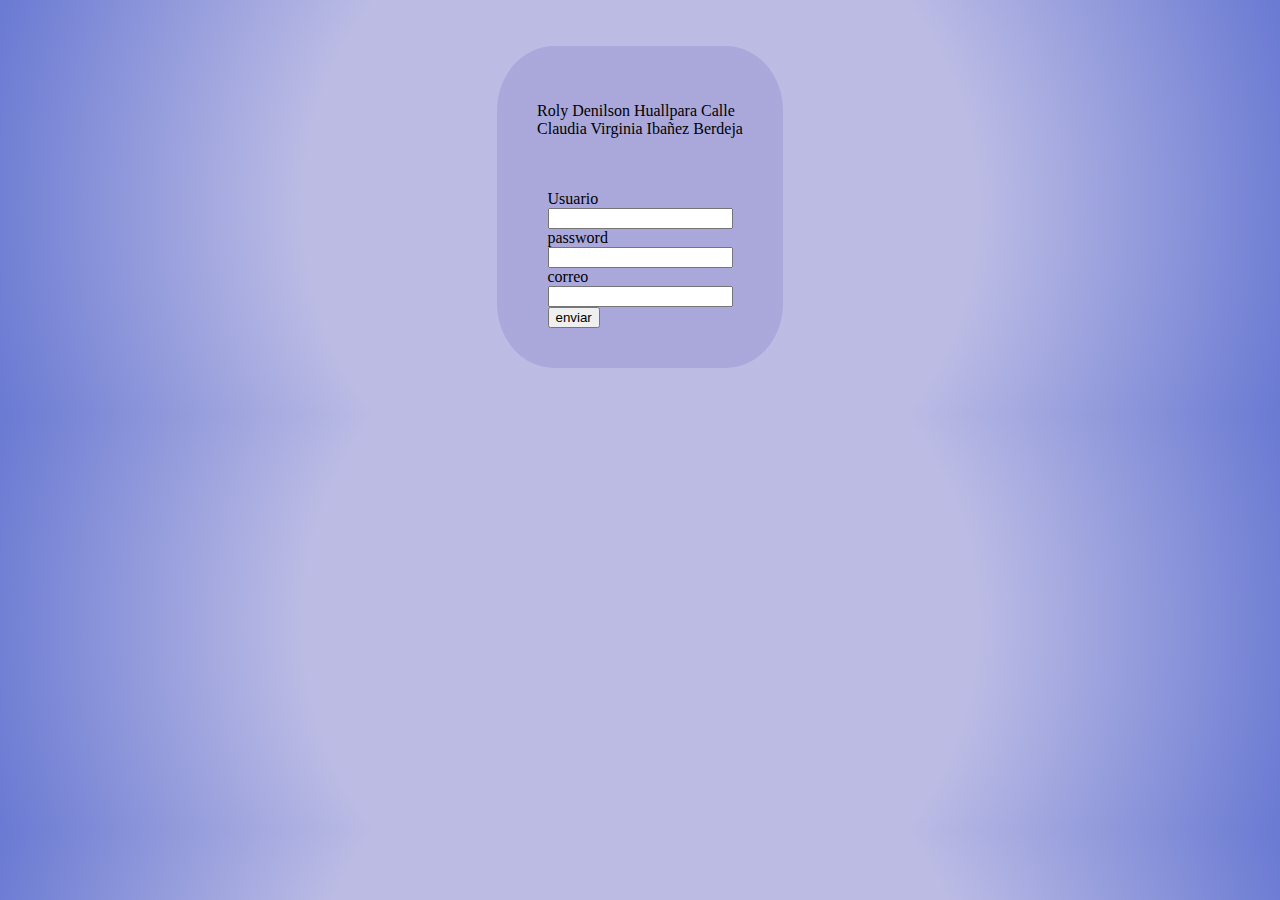
<file: from.html>
<!DOCTYPE html>
<html lang="en">
<head>
    <meta charset="UTF-8">
    <meta http-equiv="X-UA-Compatible" content="IE=edge">
    <meta name="viewport" content="width=device-width, initial-scale=1.0">
    <title>Document</title>
    <link rel="stylesheet" href="from.css">
</head>
<body>
    <div class="cont">
        <div class="contenedor">
            <P id="r">Roly Denilson Huallpara Calle <br> Claudia Virginia Ibañez Berdeja</P><br><br>
            <form action="" id="login">
                <div class="us">
                    <label for="usuario"> Usuario</label><br>
                    <input type="text" id="usuario" required="true"> <br>
                </div>
                <div class="pas">
                    <label for="password">password</label><br>
                    <input type="text" id="password" required="true"><br>
                </div>
                <div class="corr">
                    <label for="correo">correo</label><br>
                    <input type="text" id="correo" required="true"><br>
                </div>
                
                <div class="elemento">
                    <button type="submit">enviar</button>
                </div>
            </form>
        </div>
    </div>
    <script src="sacript.js"></script>
</body>
</html>
</file>
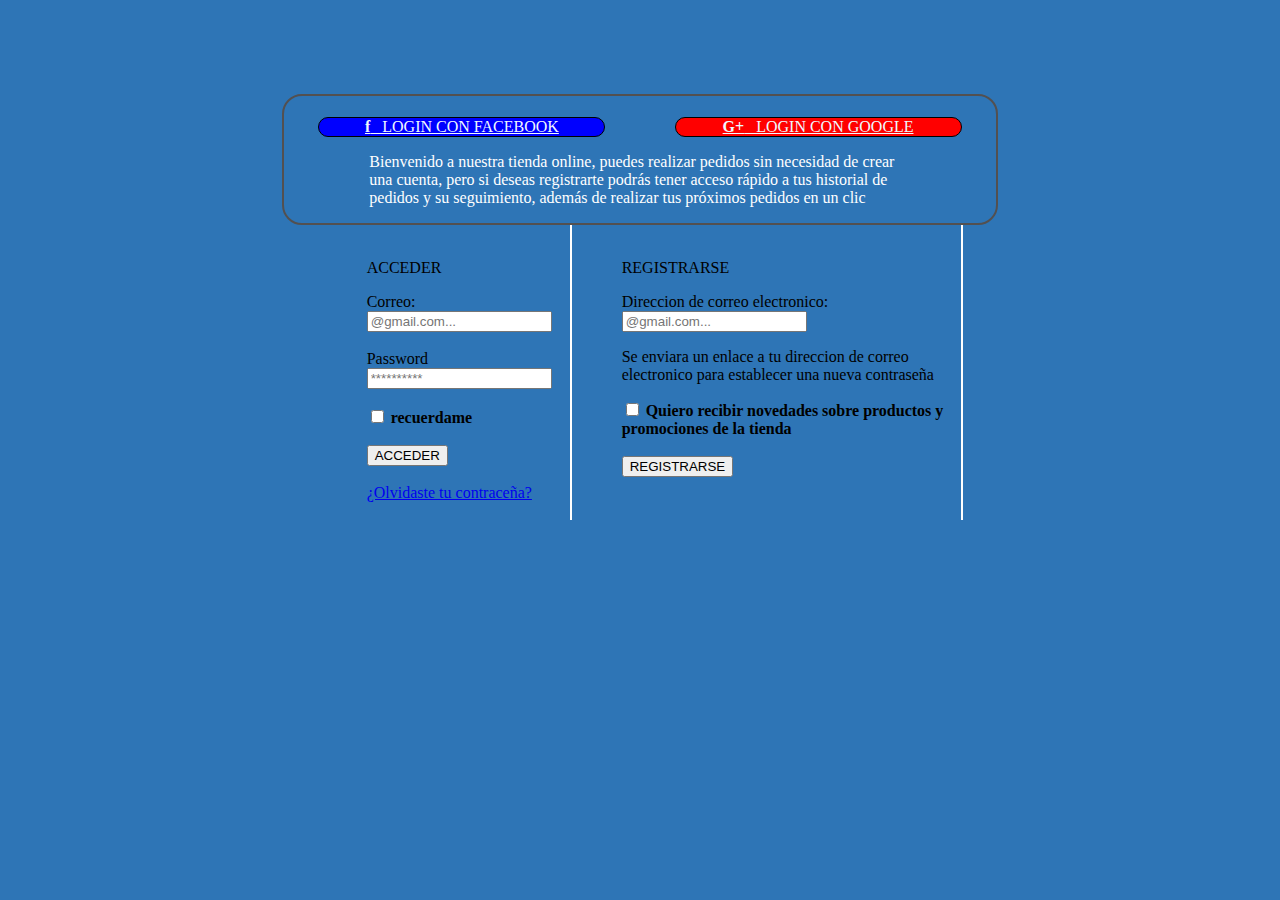
<file: registrarse.html>
<!DOCTYPE html>
<html lang="en">
<head>
    <meta charset="UTF-8">
    <meta http-equiv="X-UA-Compatible" content="IE=edge">
    <meta name="viewport" content="width=device-width, initial-scale=1.0">
    <title>Document</title>
    <link rel="stylesheet" href="registrarse.css">
</head>
<body>
<div id="principal">
    <div id="eeee">
        <div id="enc">
            <div >
                <div id="login">
                    <div id="face">
                        <a href="https://www.facebook.com/" target="_self" title="registrarse " id="acc"><b>f</b>     _LOGIN CON FACEBOOK</a><br> 
                    </div>
                    <div id="glo">
                        <a href="https://accounts.google.com/v3/signin/identifier?dsh=S-989119192%3A1663637734170042&authuser=0&continue=https%3A%2F%2Fmyaccount.google.com%2F%3Futm_source%3Daccount-marketing-page%26utm_medium%3Dgo-to-account-button%26pli%3D1&ec=GAlAwAE&hl=es_419&service=accountsettings&flowName=GlifWebSignIn&flowEntry=AddSession" target="_self" title="registrarse" id="acg"> <b>G+</b> _LOGIN CON GOOGLE</a><br>
                    </div>
            
                </div>
                <div id="par">
                   <div>
                    <p>
                        Bienvenido a nuestra tienda online, puedes realizar pedidos sin necesidad de  crear 
                        una cuenta, pero si deseas registrarte podrás tener acceso rápido a tus  historial  de  
                        pedidos y su seguimiento, además de realizar tus próximos pedidos en un clic 
                    </p>
                   </div>
                </div>
            </div>
        </div>
    </div>
    <div id="ar">
         
        <div id="ra">
            <div>
                <div >
                    <P id="r">ACCEDER</P>
                </div>
                <div>
                    <label for="">Correo:</label><br>
                    <input type="email" placeholder="@gmail.com...  " ><br><br>
                </div>
                <div>
                    <label for="">Password</label><br>
                    <input type="password" placeholder="**********" name="" id=""><br>
                </div>
                <div>
                    <br>
                    <input type="checkbox" id="re" name="rec">
                    <label for=""><b>recuerdame</b></label> <br><br>
                </div>
                <div>
                    <button id="pl">ACCEDER</button><br>   <br> 
                </div>
                <div>
                    <a href="registrarse.html" target="_self" title="c ">¿Olvidaste tu contraceña?</a> 
                </div>
                
            </div>
            <div id="rrr">
                <div >
                    <p id="r">REGISTRARSE</p>
                      
                          <label for="">Direccion de correo electronico:</label><br>
                          <input type="email" placeholder="@gmail.com..."><br>
                          <p>Se enviara un enlace a tu direccion de correo <br> electronico para establecer una nueva contraseña</p>
                  </div>
                  <div>
                      <input type="checkbox" id="re" name="rec">
                      <label for=""><b>Quiero recibir novedades sobre productos y <br> promociones de la tienda </b></label><br> <br>
                  </div>
                  <div>
                      <button id="pl">REGISTRARSE</button>
                  </div>
    
            </div>
    
        </div>
    </div>

     
       
</div>
    

    
</body>
</html>
</file>
<file: from.css>
body{
    padding: 3%;
    background: radial-gradient(circle, 
    rgba(31, 31, 167, 0.301) 50%, 
    rgb(107, 123, 211) 99%);

}
.cont{
    display: flex;
    justify-content: center;
    flex-direction: column;
    align-items: center;
    

}
.contenedor{
    display: flex;
    justify-content: center;
    flex-direction: column;
    align-items: center;
    background-color: rgba(21, 0, 143, 0.1);
    padding:  40px;
    border-radius: 20%;
}
</file>
<file: registrarse.css>
body{
    padding: 3%;

    background-color: rgb(46,117, 182);
}
#login{
    display: flex;
    justify-content: space-around;
    padding-top: 3%;
   
}
#login>div>a{
    color: aliceblue;
}
#principal{
    display: flex;
    flex-direction: column;
    justify-content: center;
}

#ra{
    display: flex ;
    justify-content: space-around    ;
}
#ar>#ra> {
    display: flex;
    justify-content: center;
    padding: 4%;
}
#ar>#ra>div{
    padding: 18px;
    padding-left: 50px;
  border-right: 2px white solid;
}

#principal>div{
    display: flex;
    justify-content: center;
}
#eeee{
    padding-top: 4%;
}
#rrr{
    padding-left: 4%;
}
#par>div>p{
    color: white;
    padding-left: 12%;
    padding-right: 12%;
}
#enc{
    display: flex;
    justify-content: center;
    border: 2px rgb(83, 80, 80) solid;
    border-radius: 20px;
    width: 60%;
    height: 100%;
 }
 #login>div{
    display: flex;
    justify-content: center;
    width: 40%;
    height: 20%;
    border: 1px black solid;
    border-radius: 20px;
 }
#glo{
    background-color: rgb(255, 0, 0);  
}
#face{
    background-color: blue;
}
</file>
